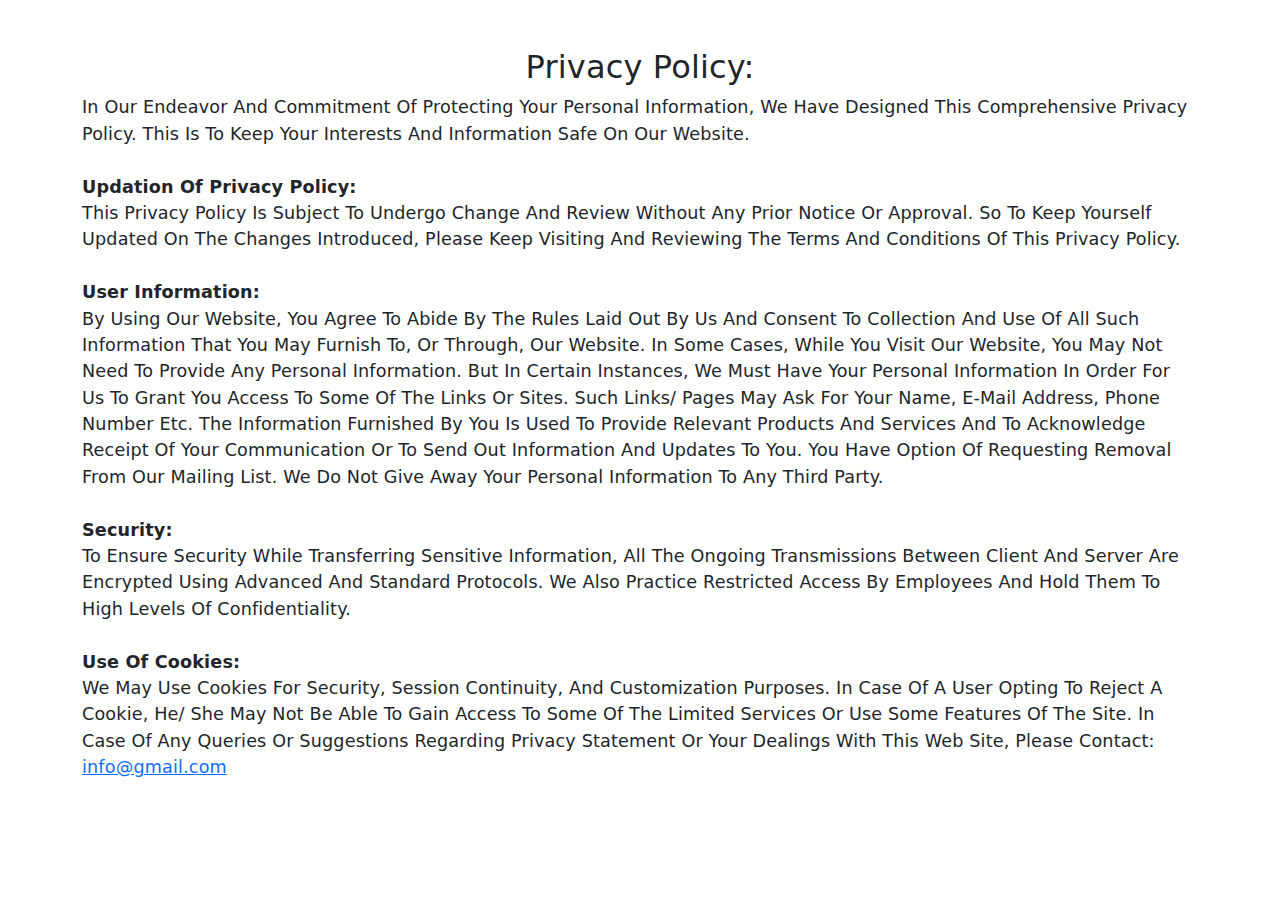
<file: privacy_policy.html>
<!DOCTYPE html>
<html lang="en">
  <head>
    <meta charset="UTF-8" />
    <meta name="viewport" content="width=device-width, initial-scale=1.0" />
    <title>Privacy Policy -</title>

    <!-- Favicon -->
    <link rel="icon" href="img/logo/favicon.png" sizes="16x16" />

    <!-- Bootstrap CDN -->
    <link
      href="https://cdn.jsdelivr.net/npm/bootstrap@5.3.3/dist/css/bootstrap.min.css"
      rel="stylesheet"
      integrity="sha384-QWTKZyjpPEjISv5WaRU9OFeRpok6YctnYmDr5pNlyT2bRjXh0JMhjY6hW+ALEwIH"
      crossorigin="anonymous" />

    <style>
      * {
        margin: 0;
        padding: 0;
        box-sizing: border-box;
      }
      body {
        font-size: 1.1em;
        letter-spacing: 0.01rem;
        font-weight: 400;
        font-style: normal;
        text-transform: capitalize;
      }
    </style>
  </head>
  <body>
    <div class="container mt-5">
      <div class="head text-center">
        <h2>Privacy Policy:</h2>
      </div>
      <p>
        In Our Endeavor And Commitment Of Protecting Your Personal Information,
        We Have Designed This Comprehensive Privacy Policy. This Is To Keep Your
        Interests And Information Safe On Our Website.
        <br />
        <br />
        <b>Updation Of Privacy Policy:</b>
        <br />

        This Privacy Policy Is Subject To Undergo Change And Review Without Any
        Prior Notice Or Approval. So To Keep Yourself Updated On The Changes
        Introduced, Please Keep Visiting And Reviewing The Terms And Conditions
        Of This Privacy Policy.
        <br />
        <br />
        <b>User Information:</b>
        <br />
        By Using Our Website, You Agree To Abide By The Rules Laid Out By Us And
        Consent To Collection And Use Of All Such Information That You May
        Furnish To, Or Through, Our Website. In Some Cases, While You Visit Our
        Website, You May Not Need To Provide Any Personal Information. But In
        Certain Instances, We Must Have Your Personal Information In Order For
        Us To Grant You Access To Some Of The Links Or Sites. Such Links/ Pages
        May Ask For Your Name, E-Mail Address, Phone Number Etc. The Information
        Furnished By You Is Used To Provide Relevant Products And Services And
        To Acknowledge Receipt Of Your Communication Or To Send Out Information
        And Updates To You. You Have Option Of Requesting Removal From Our
        Mailing List. We Do Not Give Away Your Personal Information To Any Third
        Party.

        <br />
        <br />
        <b>Security:</b>
        <br />
        To Ensure Security While Transferring Sensitive Information, All The
        Ongoing Transmissions Between Client And Server Are Encrypted Using
        Advanced And Standard Protocols. We Also Practice Restricted Access By
        Employees And Hold Them To High Levels Of Confidentiality.

        <br />
        <br />
        <b>Use Of Cookies:</b>
        <br />
        We May Use Cookies For Security, Session Continuity, And Customization
        Purposes. In Case Of A User Opting To Reject A Cookie, He/ She May Not
        Be Able To Gain Access To Some Of The Limited Services Or Use Some
        Features Of The Site. In Case Of Any Queries Or Suggestions Regarding
        Privacy Statement Or Your Dealings With This Web Site, Please Contact:
        <a href="mailto:#" class="text-lowercase"> info@gmail.com </a>
      </p>
    </div>
  </body>
</html>
</file>
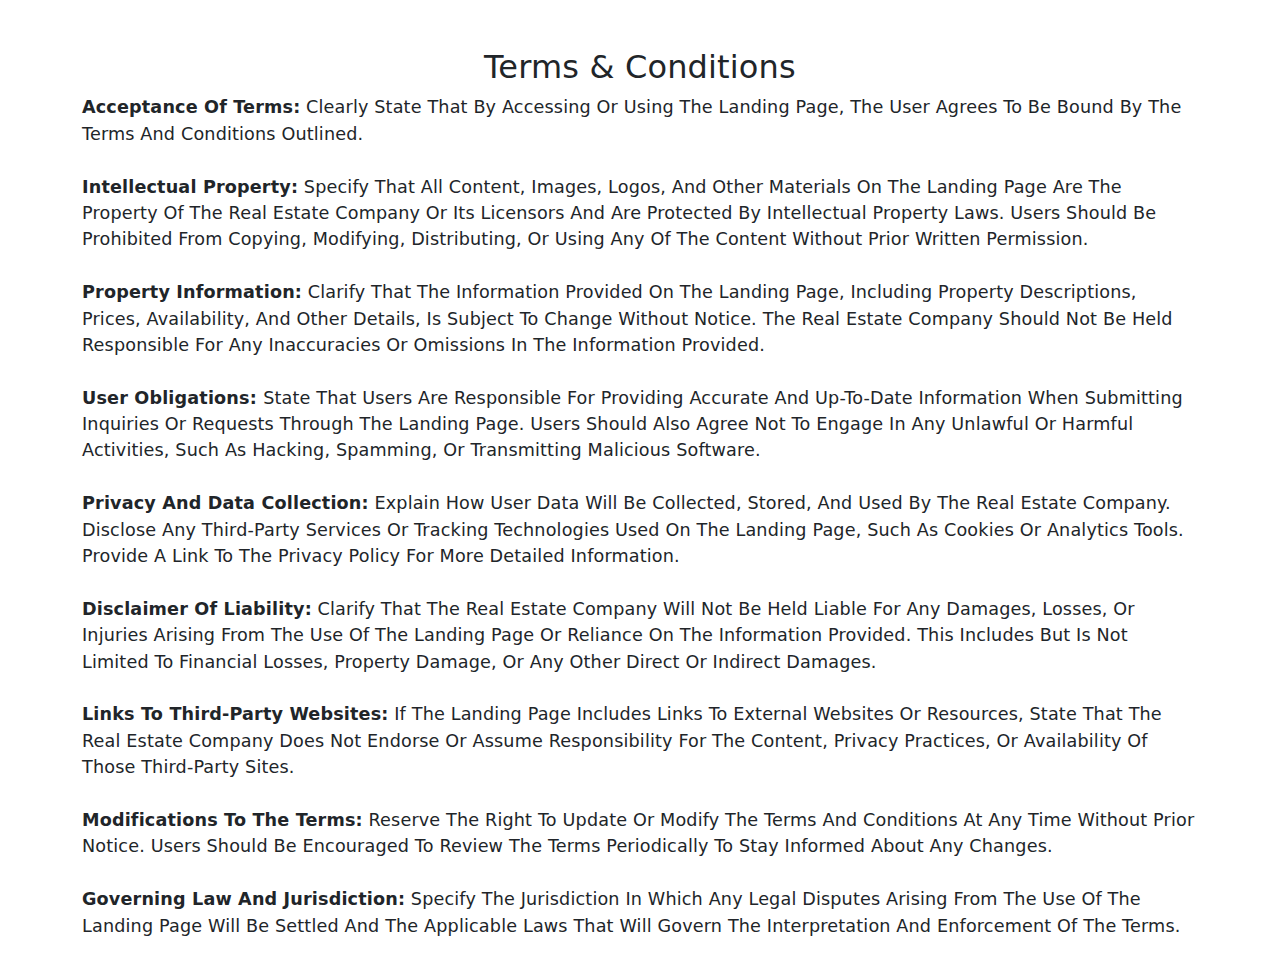
<file: termsandcondition.html>
<!DOCTYPE html>
<html lang="en">
  <head>
    <meta charset="UTF-8" />
    <meta name="viewport" content="width=device-width, initial-scale=1.0" />
    <title>Terms & Conditions -</title>

    <!-- Favicon -->
    <link rel="icon" href="img/logo/favicon.png" sizes="16x16" />

    <!-- Bootstrap CDN -->
    <link
      href="https://cdn.jsdelivr.net/npm/bootstrap@5.3.3/dist/css/bootstrap.min.css"
      rel="stylesheet"
      integrity="sha384-QWTKZyjpPEjISv5WaRU9OFeRpok6YctnYmDr5pNlyT2bRjXh0JMhjY6hW+ALEwIH"
      crossorigin="anonymous" />

    <style>
      * {
        margin: 0;
        padding: 0;
        box-sizing: border-box;
      }
      body {
        font-size: 1.1em;
        letter-spacing: 0.01rem;
        font-weight: 400;
        font-style: normal;
        text-transform: capitalize;
      }
    </style>
  </head>
  <body>
    <div class="container mt-5">
      <div class="head text-center">
        <h2>Terms & Conditions</h2>
      </div>

      <p>
        <b> Acceptance Of Terms:</b>

        Clearly State That By Accessing Or Using The Landing Page, The User
        Agrees To Be Bound By The Terms And Conditions Outlined.

        <br /><br />
        <b>Intellectual Property:</b>

        Specify That All Content, Images, Logos, And Other Materials On The
        Landing Page Are The Property Of The Real Estate Company Or Its
        Licensors And Are Protected By Intellectual Property Laws. Users Should
        Be Prohibited From Copying, Modifying, Distributing, Or Using Any Of The
        Content Without Prior Written Permission.

        <br /><br />
        <b>Property Information:</b>

        Clarify That The Information Provided On The Landing Page, Including
        Property Descriptions, Prices, Availability, And Other Details, Is
        Subject To Change Without Notice. The Real Estate Company Should Not Be
        Held Responsible For Any Inaccuracies Or Omissions In The Information
        Provided.

        <br /><br />
        <b> User Obligations: </b>

        State That Users Are Responsible For Providing Accurate And Up-To-Date
        Information When Submitting Inquiries Or Requests Through The Landing
        Page. Users Should Also Agree Not To Engage In Any Unlawful Or Harmful
        Activities, Such As Hacking, Spamming, Or Transmitting Malicious
        Software.

        <br /><br /><b>Privacy And Data Collection:</b>

        Explain How User Data Will Be Collected, Stored, And Used By The Real
        Estate Company. Disclose Any Third-Party Services Or Tracking
        Technologies Used On The Landing Page, Such As Cookies Or Analytics
        Tools. Provide A Link To The Privacy Policy For More Detailed
        Information.

        <br /><br /><b>Disclaimer Of Liability:</b>

        Clarify That The Real Estate Company Will Not Be Held Liable For Any
        Damages, Losses, Or Injuries Arising From The Use Of The Landing Page Or
        Reliance On The Information Provided. This Includes But Is Not Limited
        To Financial Losses, Property Damage, Or Any Other Direct Or Indirect
        Damages.

        <br /><br /><b>Links To Third-Party Websites:</b>

        If The Landing Page Includes Links To External Websites Or Resources,
        State That The Real Estate Company Does Not Endorse Or Assume
        Responsibility For The Content, Privacy Practices, Or Availability Of
        Those Third-Party Sites.

        <br /><br /><b>Modifications To The Terms:</b>

        Reserve The Right To Update Or Modify The Terms And Conditions At Any
        Time Without Prior Notice. Users Should Be Encouraged To Review The
        Terms Periodically To Stay Informed About Any Changes.

        <br /><br /><b>Governing Law And Jurisdiction:</b>

        Specify The Jurisdiction In Which Any Legal Disputes Arising From The
        Use Of The Landing Page Will Be Settled And The Applicable Laws That
        Will Govern The Interpretation And Enforcement Of The Terms.
      </p>
    </div>
  </body>
</html>
</file>
